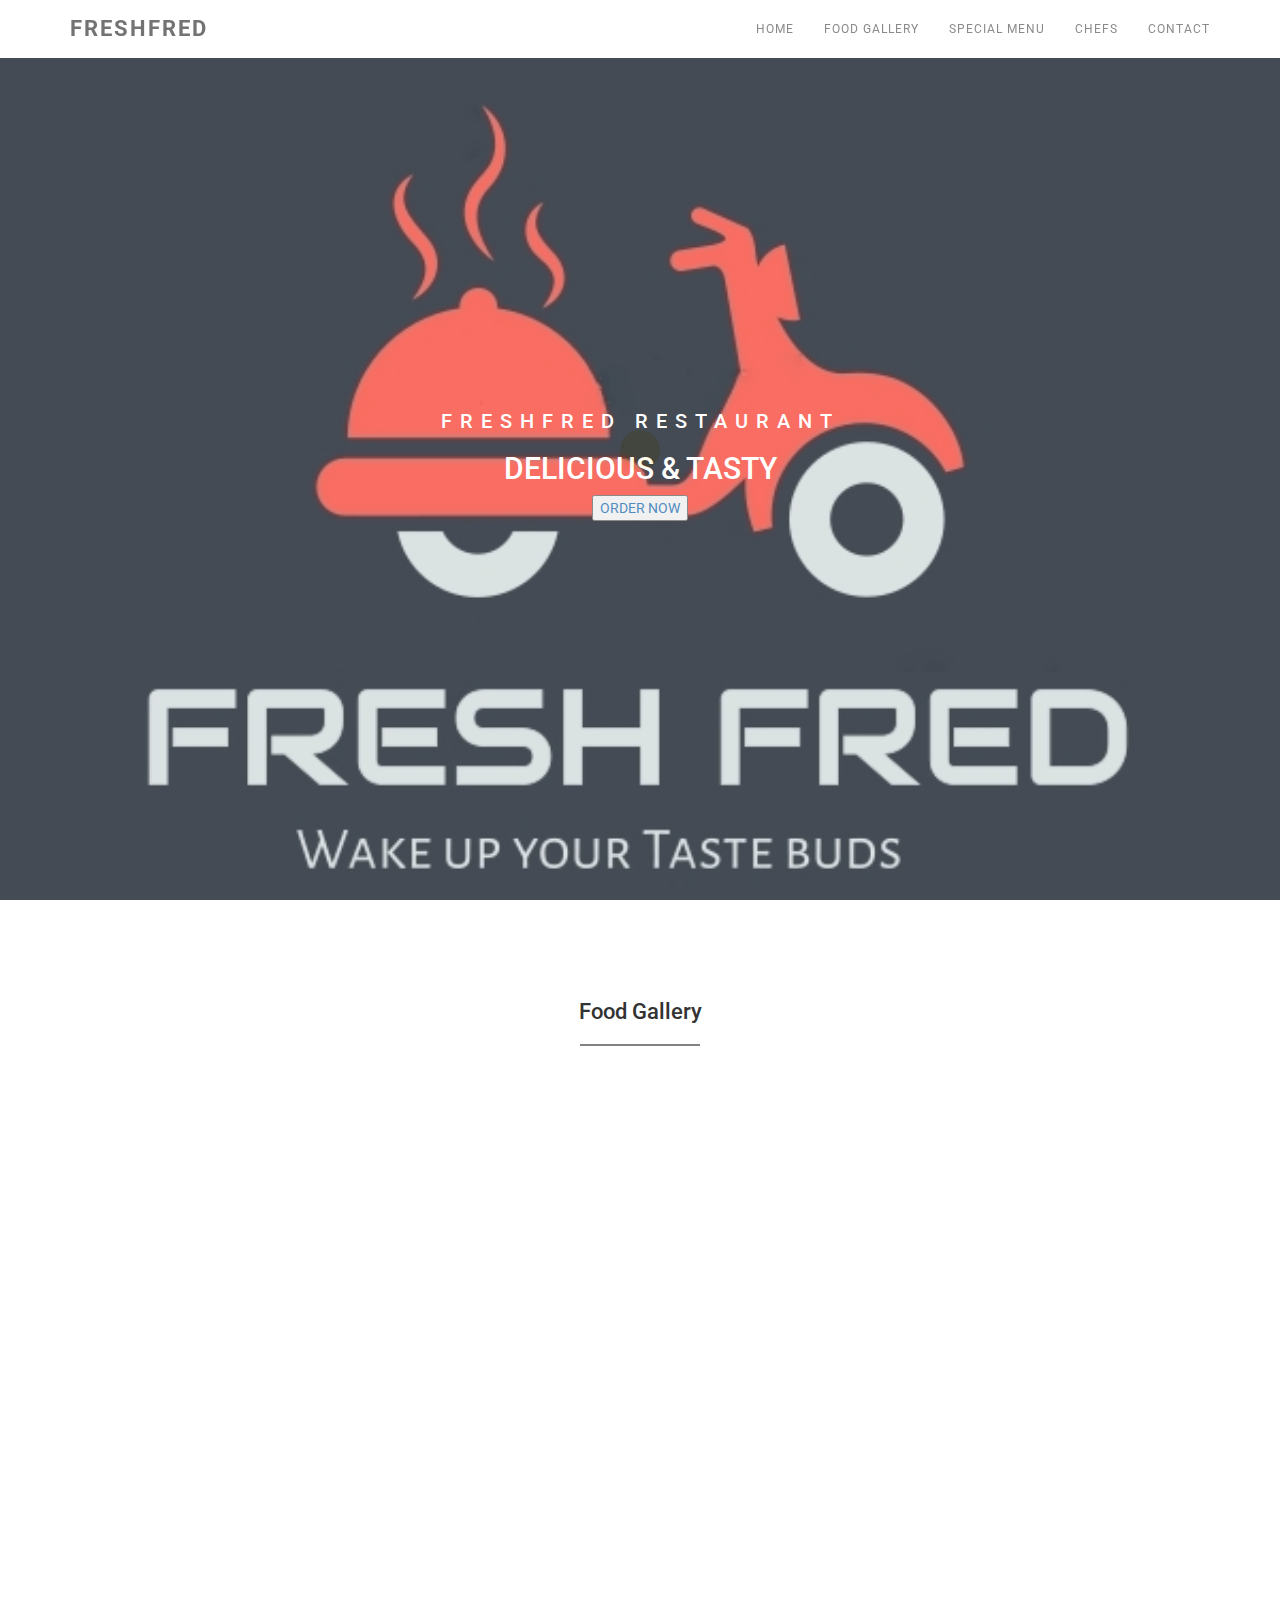
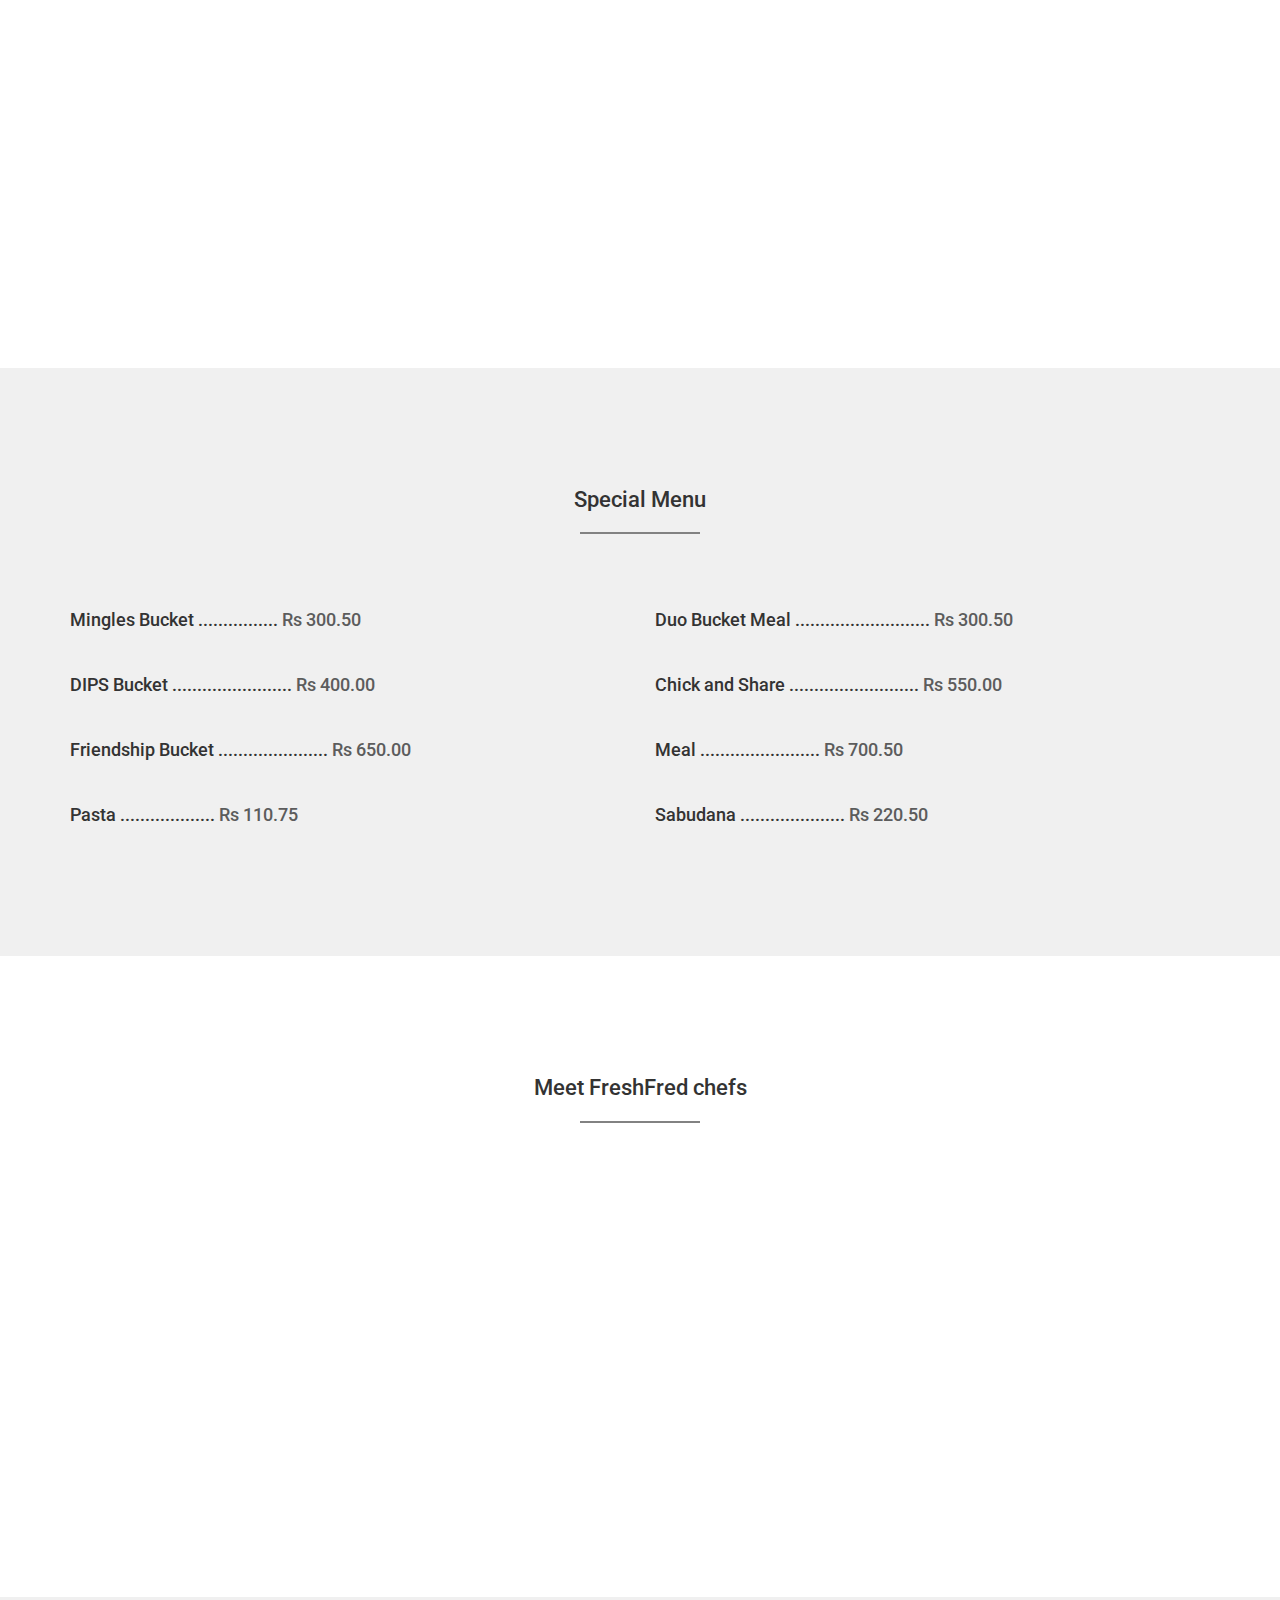
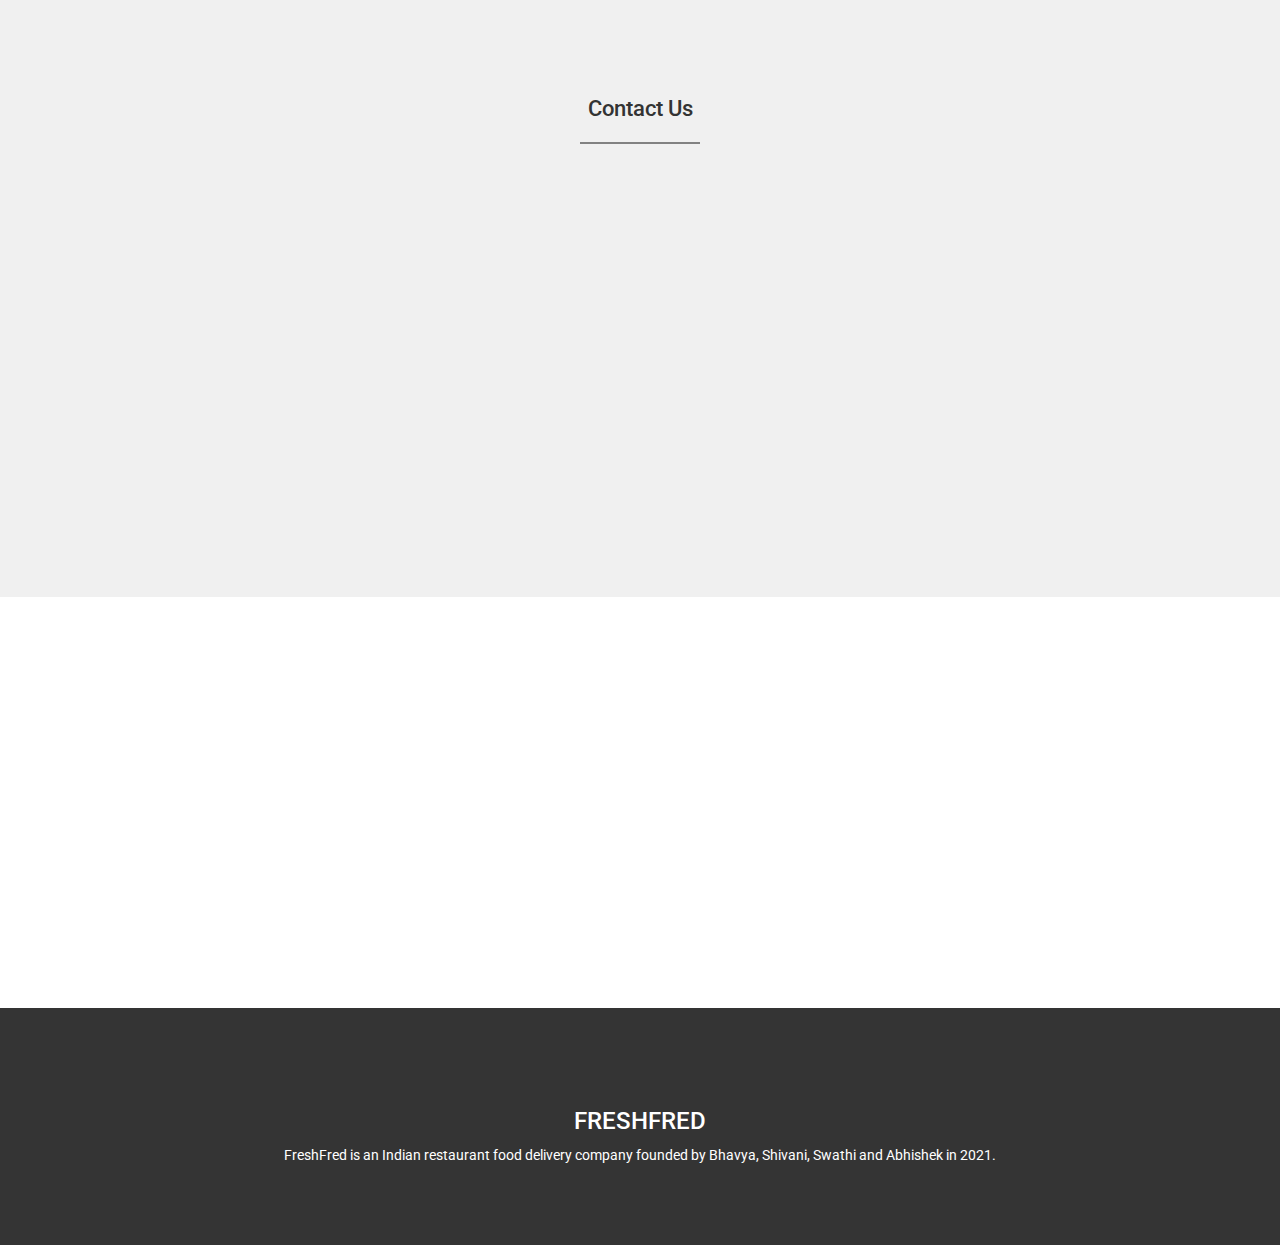
<file: index.html>
<!DOCTYPE html>
<html lang="en">
<head>
	<meta charset="utf-8">
	<title>FreshFred</title>

	<meta http-equiv="X-UA-Compatible" content="IE=Edge">
	<meta name="viewport" content="width=device-width, initial-scale=1">
	<meta name="keywords" content="">
	<meta name="description" content="">

	<link rel="stylesheet" href="css/bootstrap.min.css">
	<link rel="stylesheet" href="css/animate.min.css">
	<link rel="stylesheet" href="css/font-awesome.min.css">
	<link rel="stylesheet" href="css/nivo-lightbox.css">
	<link rel="stylesheet" href="css/nivo_themes/default/default.css">
	<link rel="stylesheet" href="css/style.css">
	<link href='https://fonts.googleapis.com/css?family=Roboto:400,500' rel='stylesheet' type='text/css'>
</head>
<body>


<section class="preloader">
	<div class="sk-spinner sk-spinner-pulse"></div>
</section>


<section class="navbar navbar-default navbar-fixed-top" role="navigation">
	<div class="container">
		<div class="navbar-header">
			<button class="navbar-toggle" data-toggle="collapse" data-target=".navbar-collapse">
				<span class="icon icon-bar"></span>
				<span class="icon icon-bar"></span>
				<span class="icon icon-bar"></span>
			</button>
			<a href="#" class="navbar-brand">FRESHFRED</a>
		</div>
		<div class="collapse navbar-collapse">
			<ul class="nav navbar-nav navbar-right">
				<li><a href="#home" class="smoothScroll">HOME</a></li>
				<li><a href="#gallery" class="smoothScroll">FOOD GALLERY</a></li>
				<li><a href="#menu" class="smoothScroll">SPECIAL MENU</a></li>
				<li><a href="#team" class="smoothScroll">CHEFS</a></li>
				<li><a href="#contact" class="smoothScroll">CONTACT</a></li>
			</ul>
		</div>
	</div>
</section>



<section id="home" class="parallax-section">
	<div class="container">
		<div class="row">
			<div class="col-md-12 col-sm-12">
				<h1>FRESHFRED RESTAURANT</h1>
				<h2>DELICIOUS &amp; TASTY</h2>
				<!-- <a href="#gallery" class="smoothScroll btn btn-default">ORDER NOW</a> -->
				<a href="order.html">
					<button>ORDER NOW</button>
				</a>
			</div>
		</div>
	</div>		
</section>



<section id="gallery" class="parallax-section">
	<div class="container">
		<div class="row">
			<div class="col-md-offset-2 col-md-8 col-sm-12 text-center">
				<h1 class="heading">Food Gallery</h1>
				<hr>
			</div>
			<div class="col-md-4 col-sm-4 wow fadeInUp" data-wow-delay="0.3s">
				<a href="images/gallery-img1.jpg" data-lightbox-gallery="zenda-gallery"><img src="images/gallery-img1.jpg" alt="gallery img"></a>
				<div>
					<h3>Chicken</h3>
					
				</div>
				<a href="images/gallery-img2.jpg" data-lightbox-gallery="zenda-gallery"><img src="images/gallery-img2.jpg" alt="gallery img"></a>
				<div>
					<h3>Noodles</h3>
					
				</div>
			</div>
			<div class="col-md-4 col-sm-4 wow fadeInUp" data-wow-delay="0.6s">
				<a href="images/gallery-img3.jpg" data-lightbox-gallery="zenda-gallery"><img src="images/gallery-img3.jpg" alt="gallery img"></a>
				<div>
					<h3>Indian</h3>
					
				</div>
			</div>
			<div class="col-md-4 col-sm-4 wow fadeInUp" data-wow-delay="0.9s">
				<a href="images/gallery-img4.jpg" data-lightbox-gallery="zenda-gallery"><img src="images/gallery-img4.jpg" alt="gallery img"></a>
				<div>
					<h3>Pasta</h3>
					
				</div>
				<a href="images/gallery-img5.jpg" data-lightbox-gallery="zenda-gallery"><img src="images/gallery-img5.jpg" alt="gallery img"></a>
				<div>
					<h3>Sabudana</h3>
					
				</div>
			</div>
		</div>
	</div>
</section>



<section id="menu" class="parallax-section">
	<div class="container">
		<div class="row">
			<div class="col-md-offset-2 col-md-8 col-sm-12 text-center">
				<h1 class="heading">Special Menu</h1>
				<hr>
			</div>
			<div class="col-md-6 col-sm-6">
				<h4>Mingles Bucket ................ <span>Rs 300.50</span></h4>
				<!-- <h5>Chicken / Rosemary / Lemon</h5> -->
			</div>
			<div class="col-md-6 col-sm-6">
				<h4>Duo Bucket Meal ........................... <span>Rs 300.50</span></h4>
				<!-- <h5>Meat / Rosemary / Lemon</h5> -->
			</div>
			<div class="col-md-6 col-sm-6">
				<h4>DIPS Bucket ........................ <span>Rs 400.00</span></h4>
				<!-- <h5>Pork / Tooplate / Lemon</h5> -->
			</div>
			<div class="col-md-6 col-sm-6">
				<h4>Chick and Share .......................... <span>Rs 550.00</span></h4>
				<!-- <h5>Salad / Rosemary / Orange</h5> -->
			</div>
			<div class="col-md-6 col-sm-6">
				<h4>Friendship Bucket ...................... <span>Rs 650.00</span></h4>
				<!-- <h5>Squid / Rosemary / Lemon</h5> -->
			</div>
			<div class="col-md-6 col-sm-6">
				<h4>Meal ........................ <span>Rs 700.50</span></h4>
				<!-- <h5>Shrimp / Rosemary / Orange</h5> -->
			</div>
			<div class="col-md-6 col-sm-6">
				<h4>Pasta ................... <span>Rs 110.75</span></h4>
				<!-- <h5>Chicken / Rosemary / Lemon</h5> -->
			</div>
			<div class="col-md-6 col-sm-6">
				<h4>Sabudana ..................... <span>Rs 220.50</span></h4>
				<!-- <h5>Seafood / Rosemary / Lemon</h5> -->
			</div>
		</div>
	</div>
</section>		



<section id="team" class="parallax-section">
	<div class="container">
		<div class="row">
			<div class="col-md-offset-2 col-md-8 col-sm-12 text-center">
				<h1 class="heading">Meet FreshFred chefs</h1>
				<hr>
			</div>
			<div class="col-md-4 col-sm-4 wow fadeInUp" data-wow-delay="0.3s">
				<img src="images/team1.jpg" class="img-responsive center-block" alt="team img">
				<h4>Anushka</h4>
				<h3>Main Chef</h3>
			</div>
			<div class="col-md-4 col-sm-4 wow fadeInUp" data-wow-delay="0.6s">
				<img src="images/team2.jpg" class="img-responsive center-block" alt="team img">
				<h4>Arjun</h4>
				<h3>Chicken Specialist</h3>
			</div>
			<div class="col-md-4 col-sm-4 wow fadeInUp" data-wow-delay="0.9s">
				<img src="images/team3.jpg" class="img-responsive center-block" alt="team img">
				<h4>Disha</h4>
				<h3>New Baker</h3>
			</div>
		</div>
	</div>
</section>



<section id="contact" class="parallax-section">
	<div class="container">
		<div class="row">
			<div class="col-md-offset-1 col-md-10 col-sm-12 text-center">
				<h1 class="heading">Contact Us</h1>
				<hr>
			</div>
			<div class="col-md-offset-1 col-md-10 col-sm-12 wow fadeIn" data-wow-delay="0.9s">
				<form action="#" method="post">
					<div class="col-md-6 col-sm-6">
						<input name="name" type="text" class="form-control" id="name" placeholder="Name">
				  </div>
					<div class="col-md-6 col-sm-6">
						<input name="email" type="email" class="form-control" id="email" placeholder="Email">
				  </div>
					<div class="col-md-12 col-sm-12">
						<textarea name="message" rows="8" class="form-control" id="message" placeholder="Message"></textarea>
					</div>
					<div class="col-md-offset-3 col-md-6 col-sm-offset-3 col-sm-6">
						<input name="submit" type="submit" class="form-control" id="submit" value="make a reservation">
					</div>
				</form>
			</div>
			<div class="col-md-2 col-sm-1"></div>
		</div>
	</div>
</section>



<footer class="parallax-section">
	<div class="container">
		<div class="row">
			<div class="col-md-4 col-sm-4 wow fadeInUp" data-wow-delay="0.6s">
				<h2 class="heading">Contact Info.</h2>
				<div class="ph">
					<p><i class="fa fa-phone"></i> Phone</p>
					<h4>090-080-0760</h4>
				</div>
				<div class="address">
					<p><i class="fa fa-map-marker"></i> Our Location</p>
					<h4>International Tech Park, Banglore, India</h4>
				</div>
			</div>
			<div class="col-md-4 col-sm-4 wow fadeInUp" data-wow-delay="0.6s">
				<h2 class="heading">Open Hours</h2>
					<p>Sunday <span>10:30 AM - 10:00 PM</span></p>
					<p>Mon-Fri <span>9:00 AM - 8:00 PM</span></p>
					<p>Saturday <span>11:30 AM - 10:00 PM</span></p>
			</div>
			<div class="col-md-4 col-sm-4 wow fadeInUp" data-wow-delay="0.6s">
				<h2 class="heading">Follow Us</h2>
				<ul class="social-icon">
					<li><a href="#" class="fa fa-facebook wow bounceIn" data-wow-delay="0.3s"></a></li>
					<li><a href="#" class="fa fa-twitter wow bounceIn" data-wow-delay="0.6s"></a></li>
					<li><a href="#" class="fa fa-behance wow bounceIn" data-wow-delay="0.9s"></a></li>
					<li><a href="#" class="fa fa-dribbble wow bounceIn" data-wow-delay="0.9s"></a></li>
					<li><a href="#" class="fa fa-github wow bounceIn" data-wow-delay="0.9s"></a></li>
				</ul>
			</div>
		</div>
	</div>
</footer>



<section id="copyright">
	<div class="container">
		<div class="row">
			<div class="col-md-12 col-sm-12">
				<h3>FRESHFRED</h3>
				<span>FreshFred is an Indian restaurant 
					 food delivery company founded by Bhavya, Shivani, Swathi and Abhishek in 2021.</span>
                

			</div>
		</div>
	</div>
</section>


<script src="js/jquery.js"></script>
<script src="js/bootstrap.min.js"></script>
<script src="js/jquery.parallax.js"></script>
<script src="js/smoothscroll.js"></script>
<script src="js/nivo-lightbox.min.js"></script>
<script src="js/wow.min.js"></script>
<script src="js/custom.js"></script>

</body>
</html>
</file>
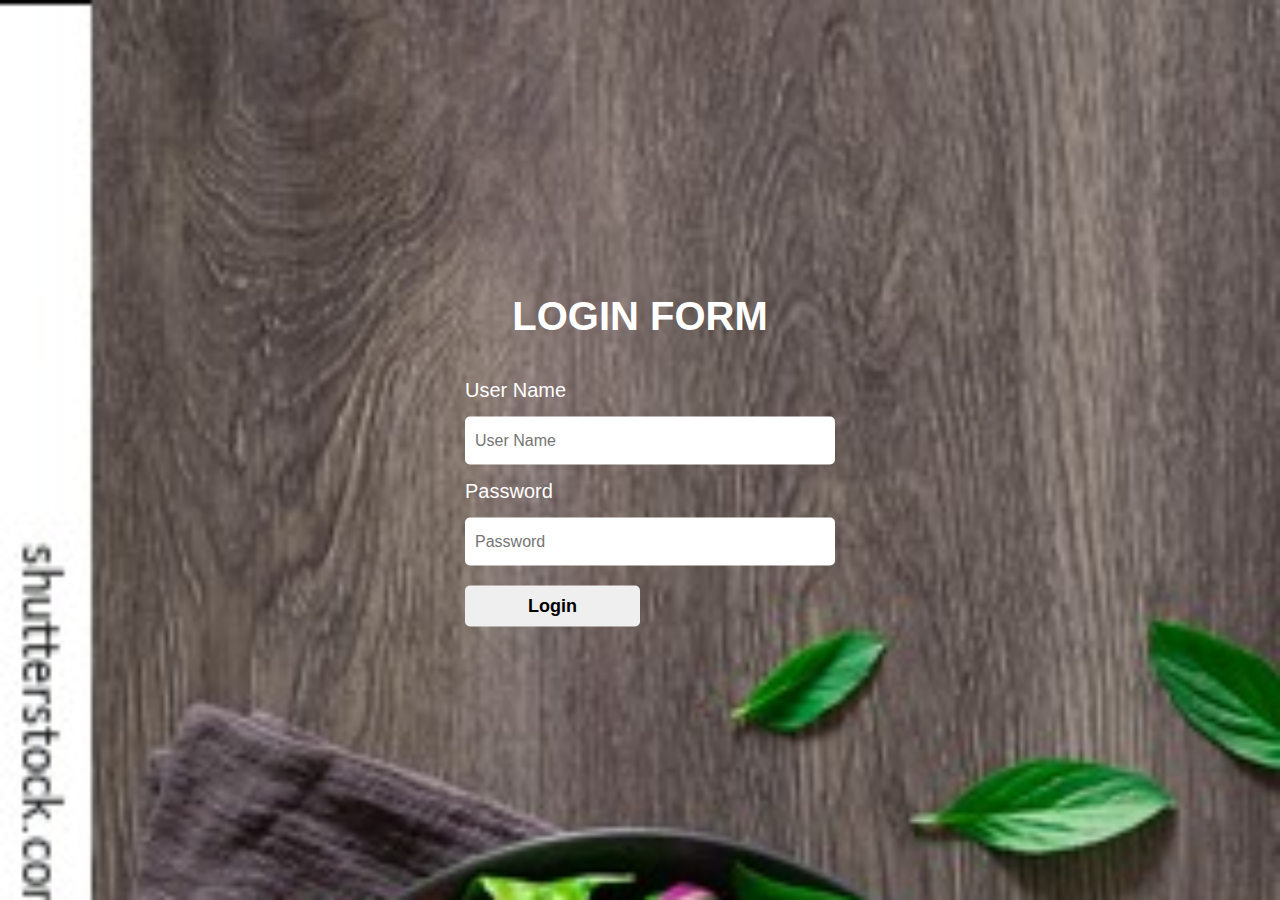
<file: login.html>
<!DOCTYPE html>
<html>
<head>
<title>Login Form Design</title>
     <link rel="stylesheet" type="text/css"  href="style.css">
</head>
<body>
    <div class="login-form">
        <h1>Login Form</h1>
        <form action="#" method="post">
            <p>User Name</p>
            <input type="text" name="user" placeholder="User Name">
            <p>Password</p>
            <input type="password" name="password" placeholder="Password">
            
        </form>
        <a href="index.html">
            <button>Login</button>
        </a>
     </div>
</body>
</html>
</file>
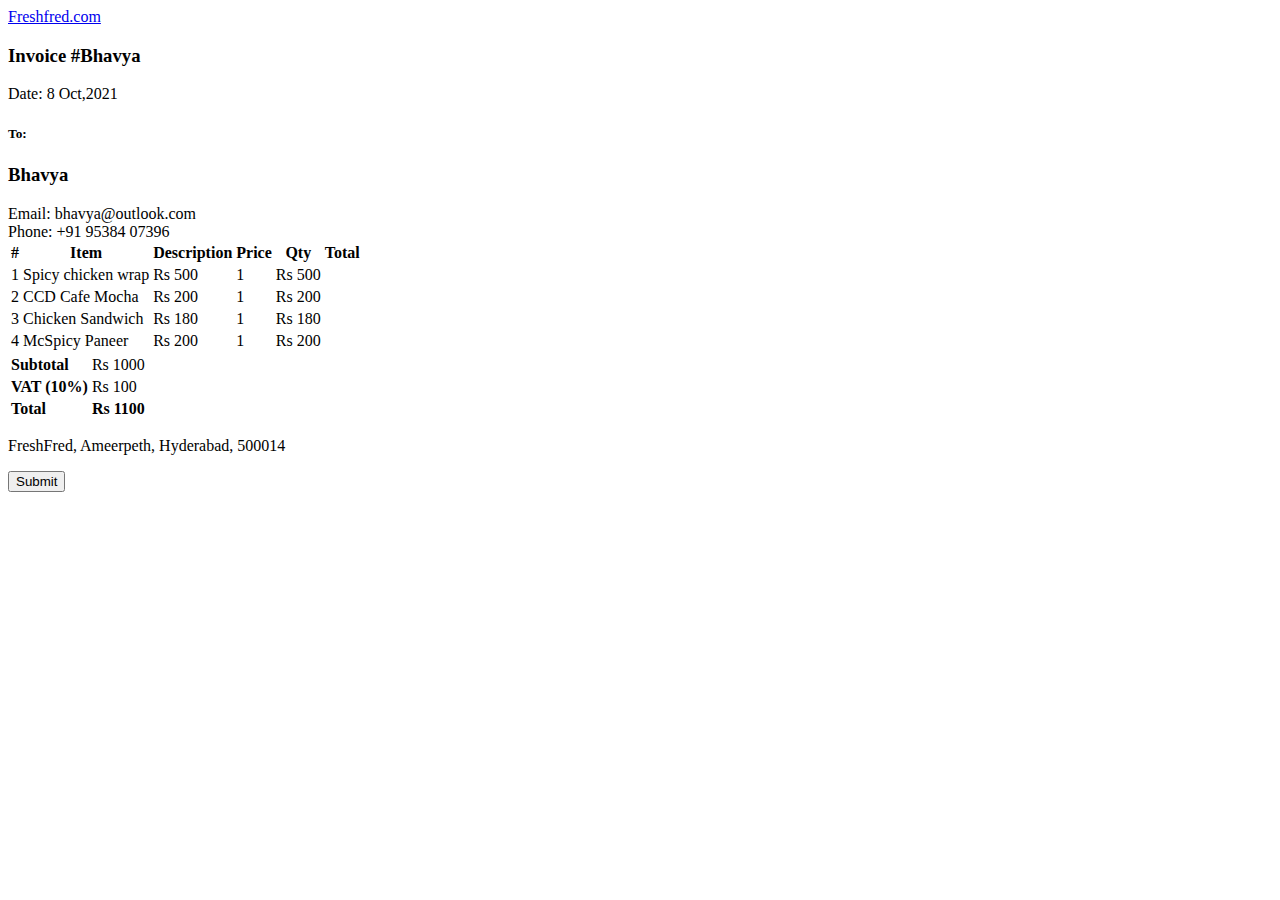
<file: receipt.html>
<!DOCTYPE html>
<html lang="en">
<head>
    <meta charset="UTF-8">
    <meta http-equiv="X-UA-Compatible" content="IE=edge">
    <meta name="viewport" content="width=device-width, initial-scale=1.0">
    <title>Invoice</title>
    <!-- <link rel="stylesheet" type="text/css"  href="receipt.css"> -->
</head>
<body>
    <div class="offset-xl-2 col-xl-8 col-lg-12 col-md-12 col-sm-12 col-12 padding">
        <div class="card">
            <div class="card-header p-4">
                <a class="pt-2 d-inline-block" href="index.html" data-abc="true">Freshfred.com</a>
                <div class="float-right">
                    <h3 class="mb-0">Invoice #Bhavya</h3>
                    Date: 8 Oct,2021
                </div>
            </div>
            <!-- <div class="card-body">
                <div class="row mb-4">
                    <div class="col-sm-6">
                        <h5 class="mb-3">From:</h5>
                        <h3 class="text-dark mb-1">Tejinder Singh</h3>
                        <div>29, Singla Street</div>
                        <div>Sikeston,New Delhi 110034</div>
                        <div>Email: contact@bbbootstrap.com</div>
                        <div>Phone: +91 9897 989 989</div>
                    </div> -->
                    <div class="col-sm-6 ">
                        <h5 class="mb-3">To:</h5>
                        <h3 class="text-dark mb-1">Bhavya</h3>
                        <!-- <div>478, Nai Sadak</div>
                        <div>Chandni chowk, New delhi, 110006</div> -->
                        <div>Email: bhavya@outlook.com</div>
                        <div>Phone: +91 95384 07396</div>
                    </div>
                </div>
                <div class="table-responsive-sm">
                    <table class="table table-striped">
                        <thead>
                            <tr>
                                <th class="center">#</th>
                                <th>Item</th>
                                <th>Description</th>
                                <th class="right">Price</th>
                                <th class="center">Qty</th>
                                <th class="right">Total</th>
                            </tr>
                        </thead>
                        <tbody>
                            <tr>
                                <td class="center">1</td>
                                <td class="left strong">Spicy chicken wrap</td>
                                <!-- <td class="left">Iphone 10X with headphone</td> -->
                                <td class="right">Rs 500</td>
                                <td class="center">1</td>
                                <td class="right">Rs 500</td>
                            </tr>
                            <tr>
                                <td class="center">2</td>
                                <td class="left">CCD Cafe Mocha</td>
                                <!-- <td class="left">Iphone 8X with extended warranty</td> -->
                                <td class="right">Rs 200</td>
                                <td class="center">1</td>
                                <td class="right">Rs 200</td>
                            </tr>
                            <tr>
                                <td class="center">3</td>
                                <td class="left">Chicken Sandwich</td>
                                <!-- <td class="left">Samsung 4C with extended warranty</td> -->
                                <td class="right">Rs 180</td>
                                <td class="center">1</td>
                                <td class="right">Rs 180</td>
                            </tr>
                            <tr>
                                <td class="center">4</td>
                                <td class="left">McSpicy Paneer</td>
                                <!-- <td class="left">Google prime with Amazon prime membership</td> -->
                                <td class="right">Rs 200</td>
                                <td class="center">1</td>
                                <td class="right">Rs 200</td>
                            </tr>
                        </tbody>
                    </table>
                </div>
                <div class="row">
                    <div class="col-lg-4 col-sm-5">
                    </div>
                    <div class="col-lg-4 col-sm-5 ml-auto">
                        <table class="table table-clear">
                            <tbody>
                                <tr>
                                    <td class="left">
                                        <strong class="text-dark">Subtotal</strong>
                                    </td>
                                    <td class="right">Rs 1000</td>
                                </tr>
                                <!-- <tr>
                                    <td class="left">
                                        <strong class="text-dark">Discount (20%)</strong>
                                    </td>
                                    <td class="right">00</td>
                                </tr> -->
                                <tr>
                                    <td class="left">
                                        <strong class="text-dark">VAT (10%)</strong>
                                    </td>
                                    <td class="right">Rs 100</td>
                                </tr>
                                <tr>
                                    <td class="left">
                                        <strong class="text-dark">Total</strong> </td>
                                    <td class="right">
                                        <strong class="text-dark">Rs 1100</strong>
                                    </td>
                                </tr>
                            </tbody>
                        </table>
                    </div>
                </div>
            </div>
            <div class="card-footer bg-white">
                <p class="mb-0">FreshFred, Ameerpeth, Hyderabad, 500014</p>
            </div>
            <a href="thanks.html">
                <button>Submit</button>
        </div>
    </div>
</body>
</html>
</file>
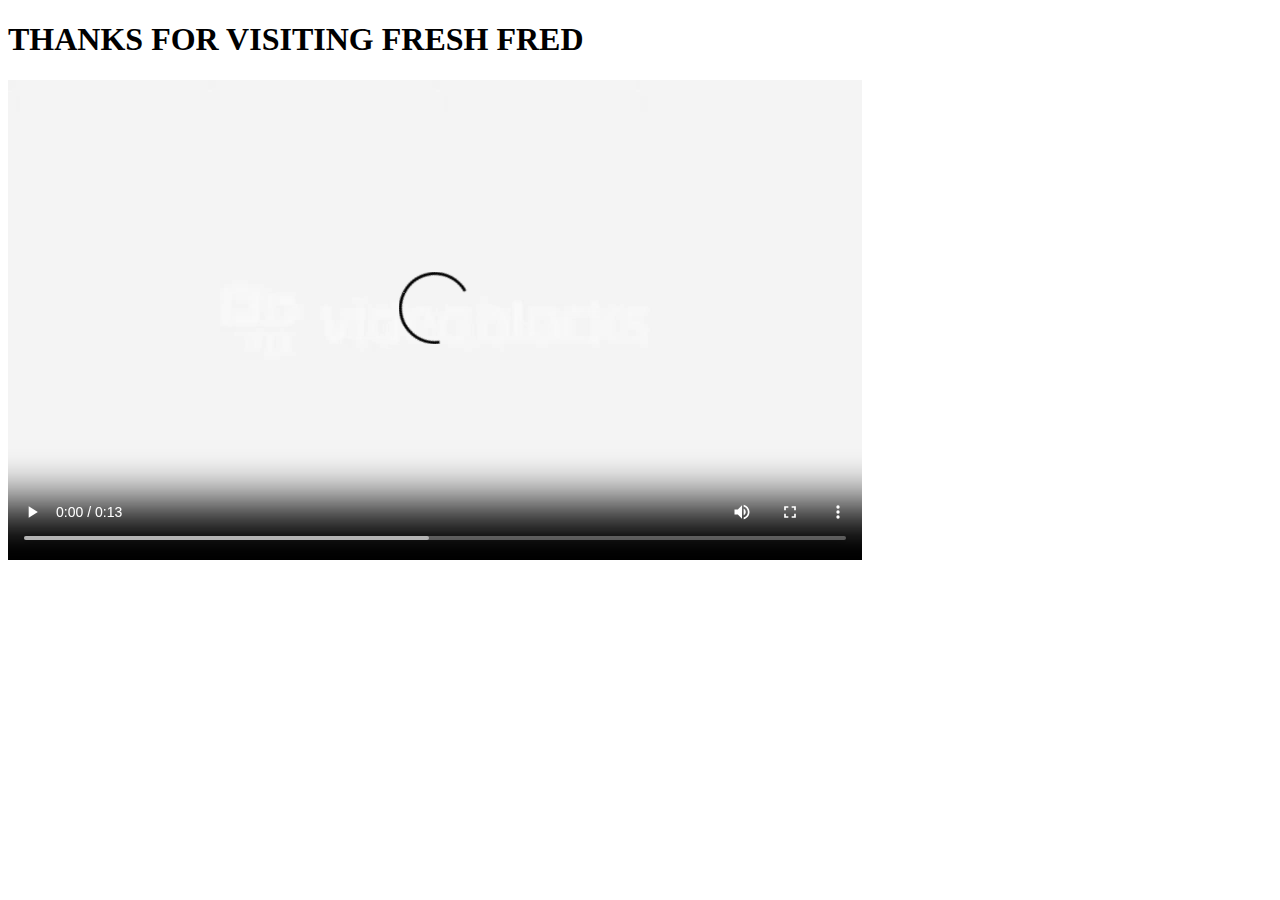
<file: thanks.html>
<!DOCTYPE html>
<html lang="en">

<head>
    <meta charset="UTF-8">
    <meta http-equiv="X-UA-Compatible" content="IE=edge">
    <meta name="viewport" content="width=device-width, initial-scale=1.0">
    <title>Bhavya</title>
</head>

<body>
    <h1>THANKS FOR VISITING FRESH FRED</h1>

    <video controls>
        <source src="video.mp4">

    </video>

</body>

</html>
</file>
<file: css/style.css>
/*

Template 2076 Zentro

http://www.tooplate.com/view/2076-zentro

*/

body
	{
		background: #ffffff;
    font-family: 'Roboto', sans-serif;
    font-weight: 400;
    position: relative;
	}

.heading {
  font-size: 22px;
  font-weight: 500;
}

.subheading {
  font-size: 16px;
  padding-bottom: 60px;
}

p {
  color: #848484;
  font-weight: 400;
  font-size: 16px;
  letter-spacing: 0.4px;
  line-height: 28px;
}

hr {
	border-top: 2px solid #828282;
	width: 120px;
}

#menu, #gallery, #team {
	padding-top: 100px;
	padding-bottom: 100px;
}
#menu, #contact {
  background: #f0f0f0;
}

.parallax-section {
  background-attachment: fixed !important;
  background-size: cover !important;
}

/* preloader section */
.preloader  {
        position: fixed;
        top: 0;
        left: 0;
        width: 100%;
        height: 100%;
        z-index: 99999;
        display: -webkit-flex;
        display: -ms-flexbox;
        display: flex;
        -webkit-flex-flow: row nowrap;
            -ms-flex-flow: row nowrap;
                flex-flow: row nowrap;
        -webkit-justify-content: center;
            -ms-flex-pack: center;
                justify-content: center;
        -webkit-align-items: center;
            -ms-flex-align: center;
                align-items: center;
        background: none repeat scroll 0 0 #fff;
    }
.sk-spinner-pulse {
  width: 40px;
  height: 40px;
  background-color: #F6D76B;
  border-radius: 100%;
  -webkit-animation: sk-pulseScaleOut 1s infinite ease-in-out;
          animation: sk-pulseScaleOut 1s infinite ease-in-out; }

@-webkit-keyframes sk-pulseScaleOut {
  0% {
    -webkit-transform: scale(0);
            transform: scale(0); }
  100% {
    -webkit-transform: scale(1);
            transform: scale(1);
    opacity: 0; } }

@keyframes sk-pulseScaleOut {
  0% {
    -webkit-transform: scale(0);
            transform: scale(0); }
  100% {
    -webkit-transform: scale(1);
            transform: scale(1);
    opacity: 0; } }


/* start navigation */
.navbar-default {
  background: #ffffff;
  box-shadow: 0px 2px 8px 0px rgba(50, 50, 50, 0.04);
  border: none;
  margin-bottom: 0;
}
.navbar-brand, .navbar-nav li a {
  line-height: 28px;
}
.navbar-default .navbar-brand  {
  color: #5C5C5C;
  font-size: 22px;
  font-weight: bold;
  letter-spacing: 2px;
}
.navbar-default .navbar-nav li a {
  font-size: 12px;
  letter-spacing: 1px;
}

/* home section */
#home {
  background: url('../images/home-bg.jpeg') 50% 0 repeat-y fixed;
  -webkit-background-size: cover;
  background-size: cover;
  background-position: center;
  color: #ffffff;
  display: -webkit-box;
  display: -webkit-flex;
  display: -ms-flexbox;
  display: flex;
  -webkit-box-align: center;
  -webkit-align-items: center;
      -ms-flex-align: center;
          align-items: center;
  height: 100vh;
  text-align: center;
}
#home h1 {
  font-size: 20px;
  letter-spacing: 8px;
  font-style: normal;
  padding-top: 10px;
}
#home .btn {
  background: transparent;
  border-radius: 0;
  border: 3px solid #ffffff;
  color: #ffffff;
  font-weight: bold;
  letter-spacing: 2px;
  padding: 16px 42px;
  margin-top: 40px;
  transition: all 0.4s ease-in-out;
}
#home .btn:hover {
  background: #ffffff;
  color: #202020;
}

/* team section */
#team {
  text-align: center;
}
#team h3 {
  font-size: 18px;
  line-height: 4px;
}
#team h4 {
  color: #5C5C5C;
  padding-top: 24px;
}
#team .col-md-4 {
 padding-top: 42px;
}

/* menu section */
#menu h4 {
	line-height: 1.5;
}
#menu .col-md-8 {
  padding-bottom: 42px;
}
#menu .col-md-6 {
  padding-bottom: 18px;
}
#menu span {
  color: #5C5C5C;
}

/* gallery section */
#gallery {
  padding-top: 80px;
  padding-bottom: 80px;
}
#gallery .col-md-4 {
  padding-top: 52px;
}
#gallery img {
  width: 100%;
  padding-bottom: 18px;
}
#gallery .col-md-4 div {
  position: relative;
  bottom: 18px;
  padding-bottom: 12px;
}
#gallery h3 {
  font-size: 18px;
  line-height: 8px;
}

/* contact section */
#contact {
  padding-top: 80px;
  padding-bottom: 100px;
}
#contact .col-md-8 {
  margin-bottom: 32px;
}
#contact .form-control {
  background: #ffffff;
  border: none;
  border-radius: 0;
  box-shadow: none;
  margin-top: 10px;
  margin-bottom: 10px;
  transition: all 0.4s ease-in-out;
}
#contact .form-control:focus {
  border-color: #f9f9f9;
}
#contact input {
  height: 48px;
}
#contact input[type="submit"] {
  background: transparent;
  border: 2px solid #999;
  border-radius: 10px;
  letter-spacing: 2px;
  margin-top: 12px;
  height: 50px;
}
#contact input[type="submit"]:hover {
  background: #999;
  color: #ffffff;
}

/* footer section */
footer {
  background: url('../images/footer-bg.jpg') 50% 0 repeat-y fixed;
  -webkit-background-size: cover;
  background-size: cover;
  background-position: center;
  color: #ffffff;
  padding-top: 80px;
  padding-bottom: 80px;
}
footer h2 {
  padding-bottom: 14px;
}
footer h3 {
  padding-top: 8px;
}
footer p {
  color: #ffffff;
}
footer span {
  font-weight: bold;
  padding-left: 24px;
}
footer .ph, footer .address {
  padding-top: 12px;
  padding-bottom: 12px;
}
footer .fa {
  font-size: 12px;
  padding-right: 10px;
}

/* social icon */
.social-icon {
  padding: 0;
}
.social-icon li {
  list-style: none;
  display: inline-block;
  padding: 0;
}
.social-icon li a {
  background: #f0f0f0;
  border-radius: 50%;
  color: #5C5C5C;
  font-size: 16px;
  width: 48px;
  height: 48px;
  line-height: 48px;
  text-align: center;
  text-decoration: none;
  transition: all 0.4s ease-in-out;
  margin-top: 12px;
  margin-right: 16px;
  top: 0;
  position: relative;
  padding: 0;
}
.social-icon li a:hover {
  background: #F6D76B;
  top: 5px;
}

/* copyright section */
#copyright {
  background: #343434;
  color: #ffffff;
  padding-top: 80px;
  padding-bottom: 80px;
  text-align: center;
}
#copyright p {
  color: #ffffff;
}
#copyright a {
  color: #ffffff;
}
#copyright a:hover {
  color: #FF0;
}
</file>
<file: style.css>
*{
    padding: 0;
    margin: 0;
    font-family: sans-serif;
}

body{
    background: url(freshfood1.jpg);
    background-size: cover;
}

.login-form{
    width: 350px;
    top: 50%;
    left: 50%;
    transform: translate(-50%, -50%);
    position: absolute;
    color: #fff;

}

.login-form h1{
    font-size: 40px;
    text-align: center;
    text-transform: uppercase;
    margin: 40px 0;

}

.login-form p{
    font-size: 20px;
    margin: 15px 0;
}

.login-form input{
    font-size: 16px;
    width: 100%;
    padding: 15px 10px;
    border: 0;
    outline: none;
    border-radius: 5px;
}

.login-form button{
    font-size: 18px;
    font-weight: bold;
    margin: 20px 0;
    padding: 10px 15px;
    width: 50%;
    border-radius: 5px;
    border: 0;
}
</file>
<file: css/nivo_themes/default/default.css>
/*
 * Nivo Lightbox Default Theme v1.0
 * http://dev7studios.com/nivo-lightbox
 *
 * Copyright 2013, Dev7studios
 * Free to use and abuse under the MIT license.
 * http://www.opensource.org/licenses/mit-license.php
 */
 
.nivo-lightbox-theme-default.nivo-lightbox-overlay { 
	background: #666;
	background: rgba(0,0,0,0.6); 
}
.nivo-lightbox-theme-default .nivo-lightbox-content.nivo-lightbox-loading { background: url(loading.gif) no-repeat 50% 50%; }

.nivo-lightbox-theme-default .nivo-lightbox-nav {
	top: 10%;
	width: 8%;
	height: 80%;
	text-indent: -9999px;
	background-repeat: no-repeat;
	background-position: 50% 50%;
	opacity: 0.5;
}
.nivo-lightbox-theme-default .nivo-lightbox-nav:hover { 
	opacity: 1; 
	background-color: rgba(0,0,0,0.5);
}
.nivo-lightbox-theme-default .nivo-lightbox-prev { 
	background-image: url(prev.png); 
	border-radius: 0 3px 3px 0;
}
.nivo-lightbox-theme-default .nivo-lightbox-next { 
	background-image: url(next.png); 
	border-radius: 3px 0 0 3px;
}

.nivo-lightbox-theme-default .nivo-lightbox-close {
	display: block;
	background: url(close.png) no-repeat;
	width: 48px;
	height: 48px;
	text-indent: -9999px;
	padding: 5px;
	opacity: 0.5;
}
.nivo-lightbox-theme-default .nivo-lightbox-close:hover { opacity: 1; }

.nivo-lightbox-theme-default .nivo-lightbox-title-wrap { bottom: -7%; }
.nivo-lightbox-theme-default .nivo-lightbox-title {
	font: 14px/20px 'Helvetica Neue', Helvetica, Arial, sans-serif;
	font-style: normal;
	font-weight: normal;
	background: #000;
	color: #fff;
	padding: 7px 15px;
	border-radius: 30px;
}

.nivo-lightbox-theme-default .nivo-lightbox-image img {
	background: #fff;
	-webkit-box-shadow: 0px 1px 1px rgba(0,0,0,0.4);
	        box-shadow: 0px 1px 1px rgba(0,0,0,0.4);
}
.nivo-lightbox-theme-default .nivo-lightbox-ajax,
.nivo-lightbox-theme-default .nivo-lightbox-inline {
	background: #fff;
	padding: 40px;
	-webkit-box-shadow: 0px 1px 1px rgba(0,0,0,0.4);
	        box-shadow: 0px 1px 1px rgba(0,0,0,0.4);
}

@media (-webkit-min-device-pixel-ratio: 1.3),
       (-o-min-device-pixel-ratio: 2.6/2),
       (min--moz-device-pixel-ratio: 1.3),
       (min-device-pixel-ratio: 1.3),
       (min-resolution: 1.3dppx) {

	.nivo-lightbox-theme-default .nivo-lightbox-content.nivo-lightbox-loading { 
		background-image: url(loading@2x.gif); 
		-webkit-background-size: 32px 32px; 
		        background-size: 32px 32px;
	}
	.nivo-lightbox-theme-default .nivo-lightbox-prev { 
		background-image: url(prev@2x.png); 
		-webkit-background-size: 48px 48px; 
		        background-size: 48px 48px;
	}
	.nivo-lightbox-theme-default .nivo-lightbox-next { 
		background-image: url(next@2x.png); 
		-webkit-background-size: 48px 48px; 
		        background-size: 48px 48px;
	}
	.nivo-lightbox-theme-default .nivo-lightbox-close { 
		background-image: url(close@2x.png); 
		-webkit-background-size: 16px 16px; 
		        background-size: 16px 16px;
	}
	
}
</file>
